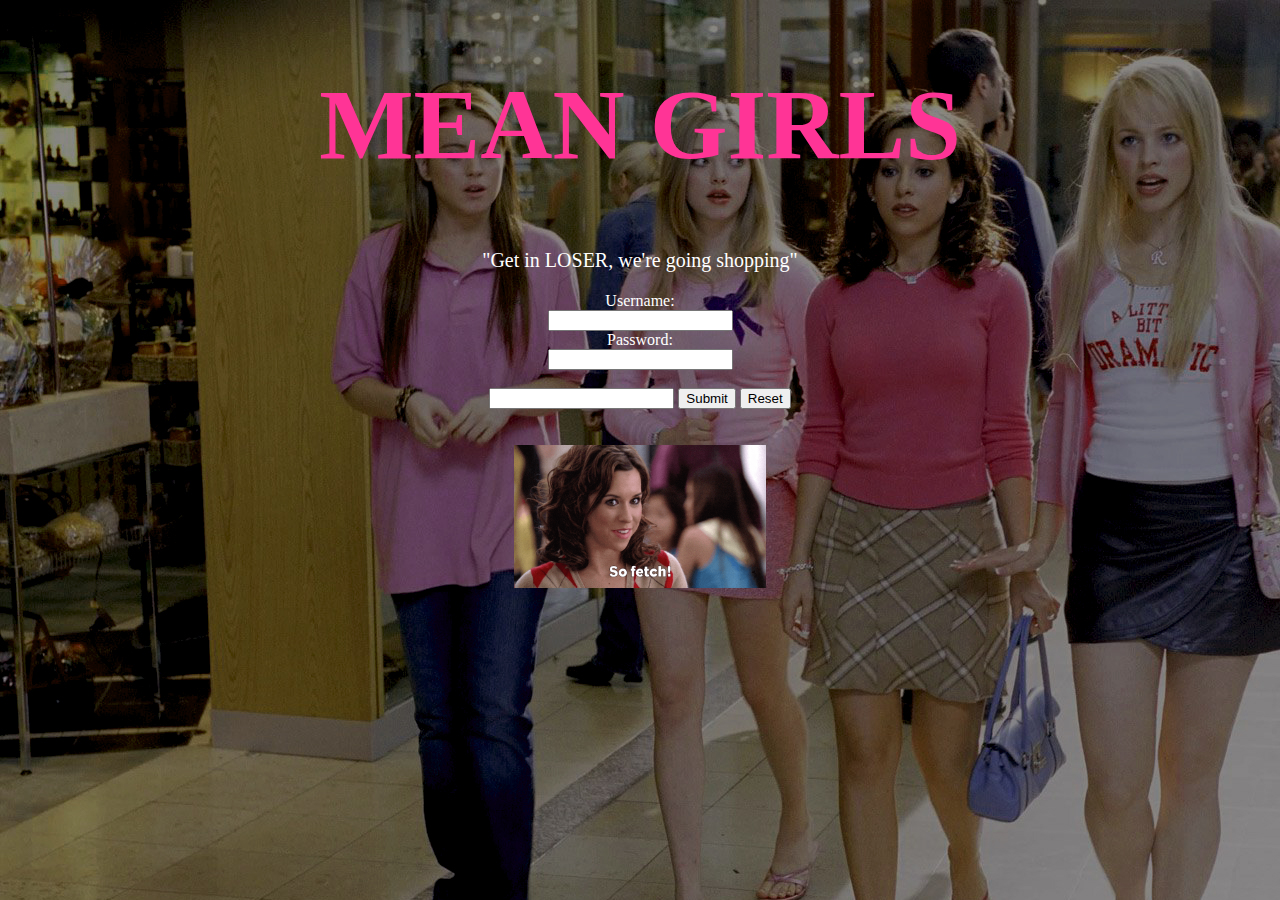
<file: index.html>
<!DOCTYPE html>
<html lang="en">
<head>
<style>
    body {
        background-image: url('mg.jpg');
      }
    h1 {color:rgb(7, 150, 93)}
    h1 {font-family:Capuche Trial Black;}
    h1 {text-align:center;}
    h1 {font-size:100px;}
    p {color: white;}
    p {font-family:Capuche Trial Black;}
    p {font-size:20px;}
    form {color : white;}
    form {font-family:Capuche Trial Black;}
    form {text-align:center;}
    img {margin-left: 40%;}

</style>
    <meta charset="UTF-8">
    <meta http-equiv="X-UA-Compatible" content="IE=edge">
    <meta name="viewport" content="width=device-width, initial-scale=1.0">
    <title>MOTHINGZ</title>
</head>
<body>
    <h1 style="color:rgb(255, 52, 150);">MEAN GIRLS</h1>
    <p style= "text-align:center;">"Get in LOSER, we're going shopping"</p>
    <form action="/action_page.php" target="_blank">
        <label for="">Username:</label><br>
        <input type="text" id="username" name="username"><br>
        <label for="">Password:</label><br>
        <input type="password" id="pwd" name="pwd"><br><br>
        <input list="browsers" name="browser">
        <datalist id="browsers">
            <option value="Bitches"></option>
            <option value="Whore"></option>
            <option value="Slut"></option>
            <option value="Nerd"></option>
        </datalist>
        <input type="submit" value="Submit">
        <input type="reset">
      </form><br><br>
    
    <img src="sf.gif" alt="HTML5 Icon" width="20%" height="100%">
    
</body>
</html>
</file>
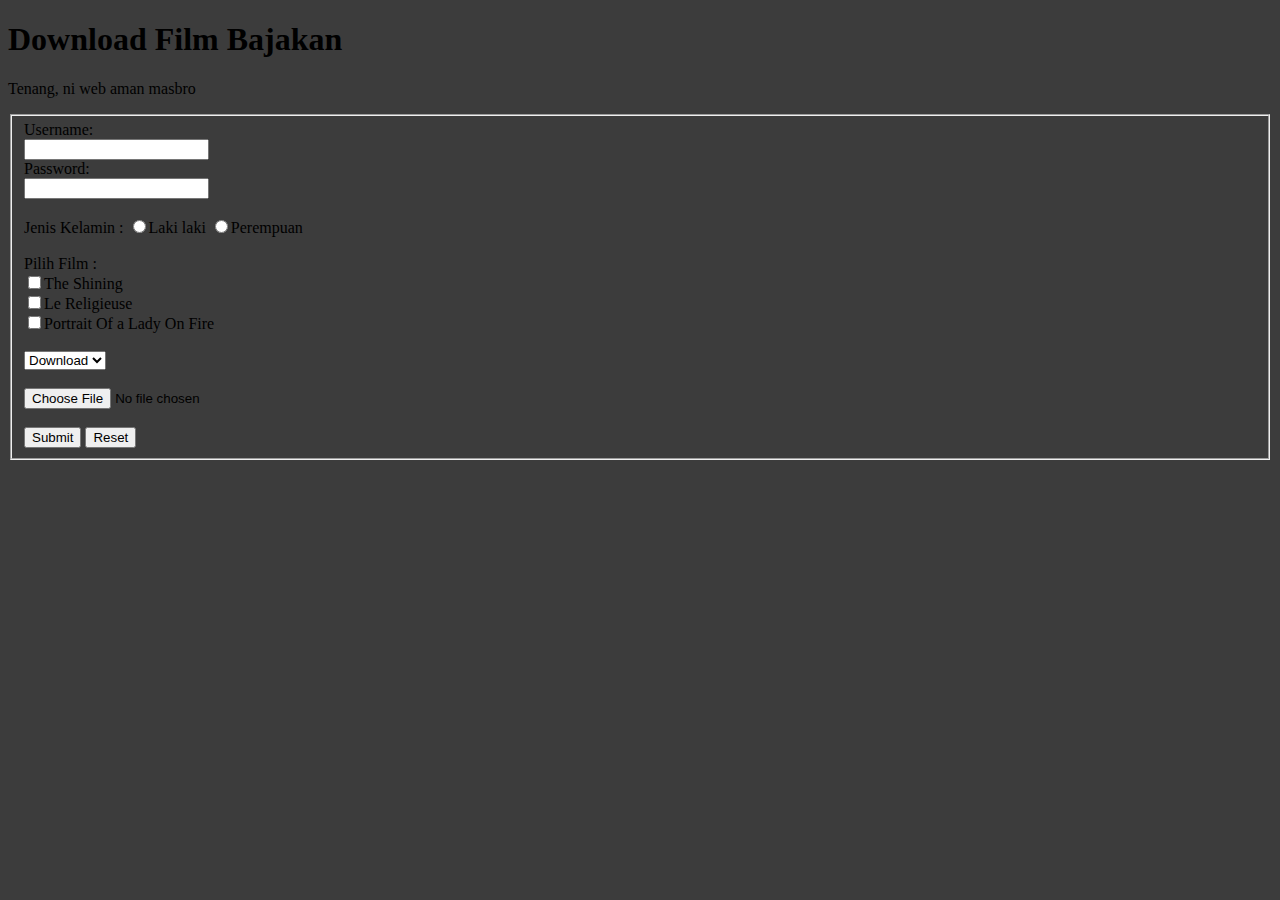
<file: htmlform.html>
<!DOCTYPE html>
<html lang="en">
<head>
    <link rel="stylesheet" href="cssweb.css">
    <meta charset="UTF-8">
    <meta http-equiv="X-UA-Compatible" content="IE=edge">
    <meta name="viewport" content="width=device-width, initial-scale=1.0">
    <title>Document</title>
</head>

<body>
    <!-- <div class="Judul">
        <h1>SELAMAT DATANG DI WEBSITE MOVIE PIRATE</h1>
        <h2 id="deskripsi">Website Download Film Paling <span>Lengkap dan Aman</span> yang pernah ada nih masbro</h2>

    </div>

    </div> -->
    <h1>Download Film Bajakan</h1>
    <p>Tenang, ni <span>web</span> aman masbro</p>
    <a href="letterboxd.com/woodz_im"></a>
    <form>
        <fieldset>
    <form action="/action_page.php" target="_blank">
    
        <label for="">Username:</label><br>
        <input type="text" id="username" name="username"><br>
        <label for="">Password:</label><br>
        <input type="password" id="pwd" name="pwd"><br><br>
        Jenis Kelamin : <input type="radio"/>Laki laki <input type="radio"/>Perempuan <br><br>
        Pilih Film : <br>
        <input type="checkbox" name="ts">The Shining <br>
        <input type="checkbox" name="lr">Le Religieuse <br>
        <input type="checkbox" name="pr">Portrait Of a Lady On Fire <br><br>
        <select>
            <option value="Download">Download</option>
            <option value="Upload">Upload</option>
        </select> <br><br>
        <input type="file"><br><br>
        <input type="submit" value="Submit">
        <input type="reset">
        </fieldset>
      </form><br><br>
</body>
</html>
</file>
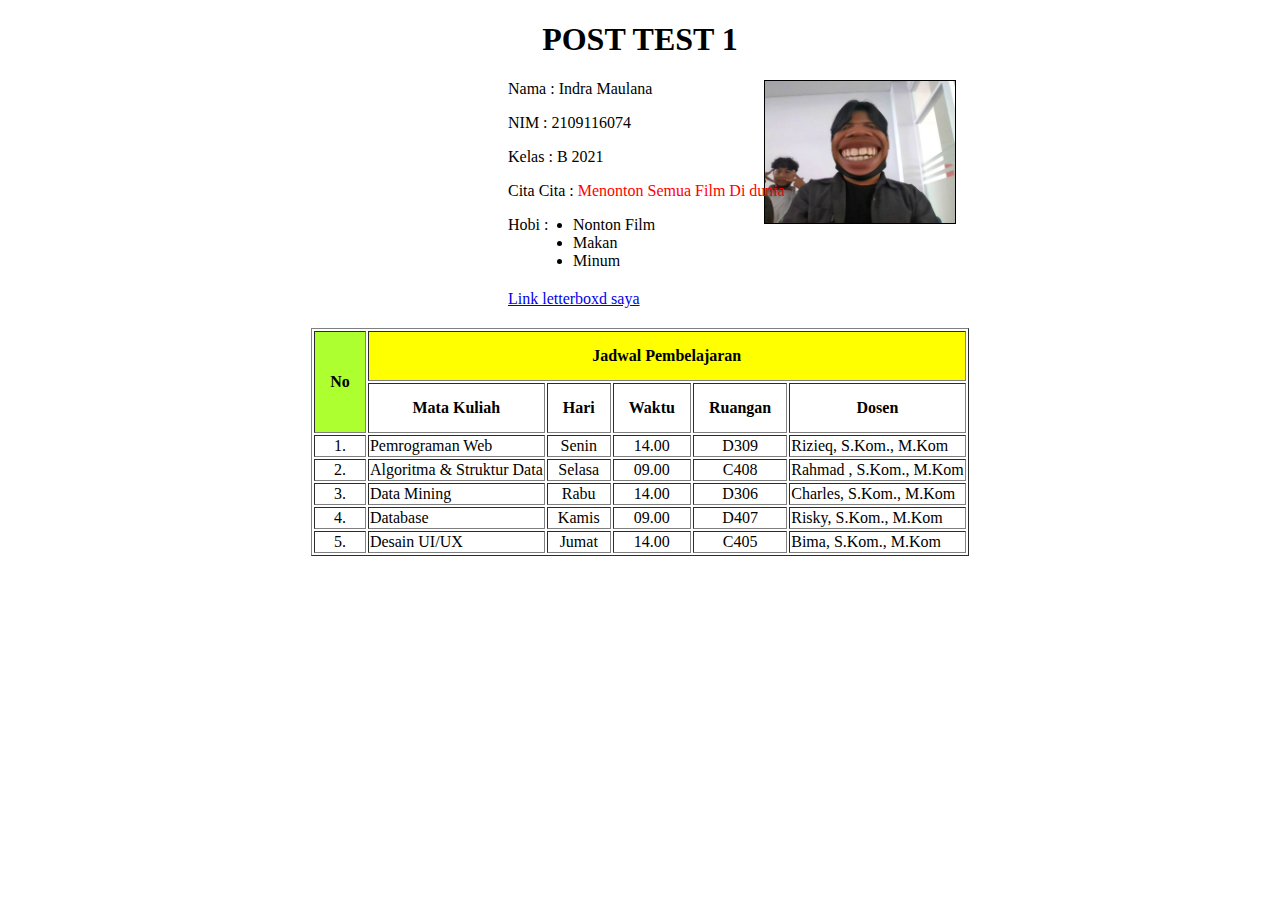
<file: SwiftiesSMD.html>
<!DOCTYPE html>
<html lang="en">
<head>
    <meta charset="UTF-8">
    <meta http-equiv="X-UA-Compatible" content="IE=edge">
    <meta name="viewport" content="width=device-width, initial-scale=1.0">
    <style>
        .rf:hover {
            color: blueviolet;
        }
    </style>
    <title>POSTTEST 1</title>
</head>
<body>
    <center>
        <h1>POST TEST 1</h1>
        <img src="fotoku1.jpg" width="15%" align="right" border="1" style="position: relative; right:25%;">            
    </center>   
    <p style="position: relative; left: 500px;">Nama  : Indra Maulana</p>
    <p style="position: relative; left: 500px;">NIM   : 2109116074</p>
    <p style="position: relative; left: 500px;">Kelas : B 2021</p>
    <p style="position: relative; left: 500px;">Cita Cita : <span style="color: #FF0000">Menonton Semua Film Di dunia</span></p>
    <p style="position: relative; left: 500px;">Hobi  : 
    <ul style="position: relative; left:525px; top: -34px;">
        <li>Nonton Film</li>
        <li>Makan</li>
        <li>Minum</li>
    </ul>
    </p>
    <a href= "https://letterboxd.com/woodz_im/" target ="_blank" style="position: relative; left: 500px; top: -30px"> 
    Link letterboxd saya</a>
    <center>
    <table style="position: relative; top: -10px;" border="1" style="border-color:gray;">
        <tr>
            <th rowspan="2" style="padding: 15px;" bgcolor="greenyellow">No</th>
            <th colspan="6" style="padding: 15px;" bgcolor="yellow">Jadwal Pembelajaran</th>
        </tr>
        <tr>
            <th style="padding: 15px;">Mata Kuliah</th>
            <th style="padding: 15px;">Hari</th>
            <th style="padding: 15px;">Waktu</th>
            <th style="padding: 15px;">Ruangan</th>
            <th style="padding: 15px;">Dosen</th>
        </tr>
        <tr>
            <td align="center">1.</td>
            <td class ="rf" align="left">Pemrograman Web</td>
            <td align="center">Senin</td>
            <td align="center">14.00</td>
            <td align="center">D309</td>
            <td align="left">Rizieq, S.Kom., M.Kom</td>
        </tr>
        <tr>
            <td align="center">2.</td>
            <td class ="rf" align="left">Algoritma & Struktur Data</td>
            <td align="center">Selasa</td>
            <td align="center">09.00</td>
            <td align="center">C408</td>
            <td align="left">Rahmad , S.Kom., M.Kom</td>
        </tr>
        <tr>
            <td align="center">3.</td>
            <td class ="rf" align="left">Data Mining</td>
            <td align="center">Rabu</td>
            <td align="center">14.00</td>
            <td align="center">D306</td>
            <td align="left">Charles, S.Kom., M.Kom</td>
        </tr>
        <tr>
            <td align="center">4.</td>
            <td class ="rf" align="left">Database</td>
            <td align="center">Kamis</td>
            <td align="center">09.00</td>
            <td align="center">D407</td>
            <td align="left">Risky, S.Kom., M.Kom</td>
        </tr>
        <tr>
            <td align="center">5.</td>
            <td class ="rf" align="left">Desain UI/UX</td>
            <td align="center">Jumat</td>
            <td align="center">14.00</td>
            <td align="center">C405</td>
            <td align="left">Bima, S.Kom., M.Kom</td>
        </tr>
    </table>
    </center>
</body>
</html>
</file>
<file: cssweb.css>
.Judul{
    color: rgb(37, 33, 2);
    font-weight: bold;
    font-size: 150%;
    font-family:Capuche Trial Black;
    -webkit-text-stroke: 0.1px white;
    text-align: center;
}
#deskripsi{
    color:rgb(181, 126, 0);
    font-size: 100%;
    font-weight: lighter;
    
}
body {
    background-color: rgb(60, 60, 60);
  }
</file>
